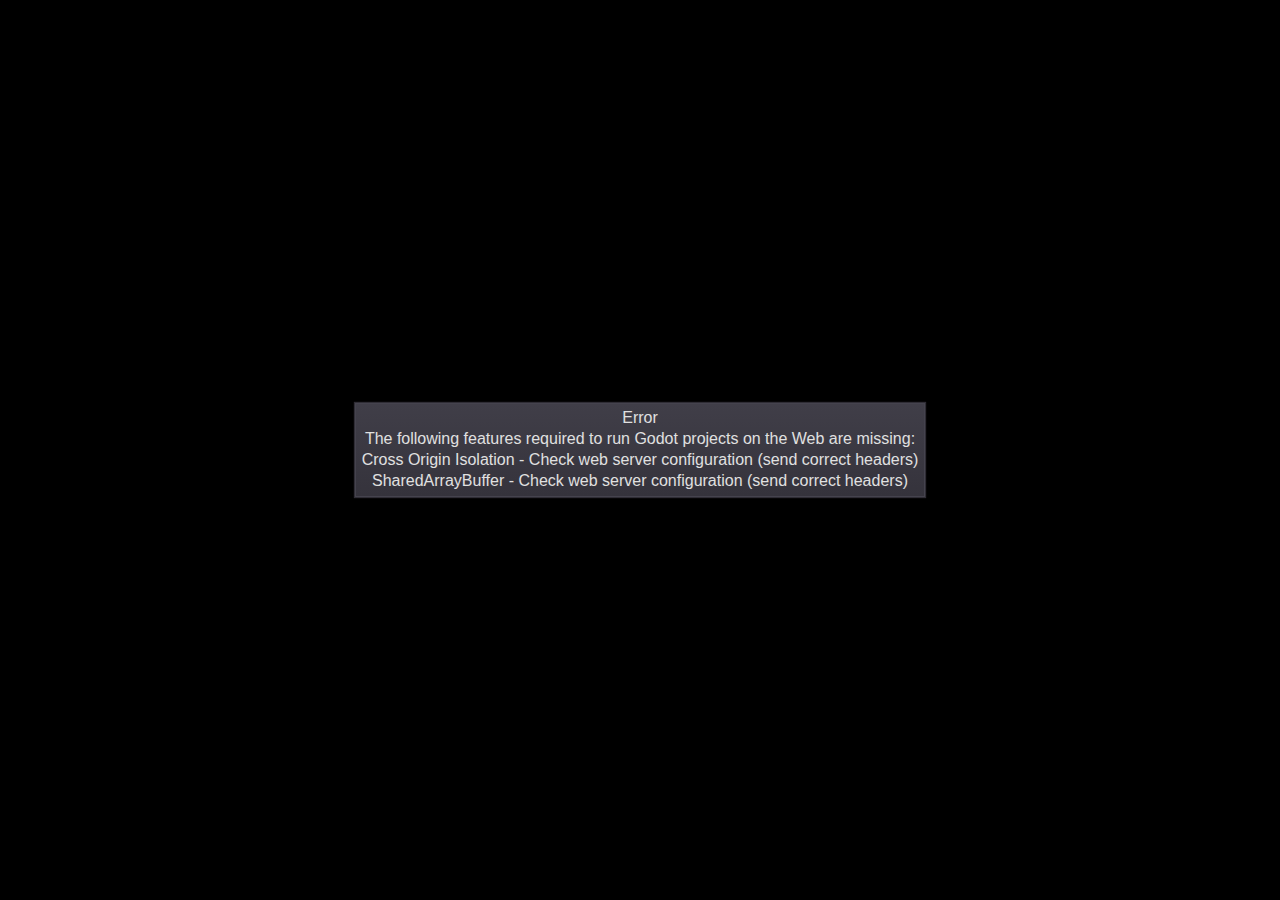
<file: index.html>
<!DOCTYPE html>
<html lang="en">
	<head>
		<meta charset="utf-8">
		<meta name="viewport" content="width=device-width, user-scalable=no">
		<title>New Game Project</title>
		<style>
body {
	touch-action: none;
	margin: 0;
	border: 0 none;
	padding: 0;
	text-align: center;
	background-color: black;
}

#canvas {
	display: block;
	margin: 0;
	color: white;
}

#canvas:focus {
	outline: none;
}

.godot {
	font-family: 'Noto Sans', 'Droid Sans', Arial, sans-serif;
	color: #e0e0e0;
	background-color: #3b3943;
	background-image: linear-gradient(to bottom, #403e48, #35333c);
	border: 1px solid #45434e;
	box-shadow: 0 0 1px 1px #2f2d35;
}

/* Status display */

#status {
	position: absolute;
	left: 0;
	top: 0;
	right: 0;
	bottom: 0;
	display: flex;
	justify-content: center;
	align-items: center;
	/* don't consume click events - make children visible explicitly */
	visibility: hidden;
}

#status-progress {
	width: 366px;
	height: 7px;
	background-color: #38363A;
	border: 1px solid #444246;
	padding: 1px;
	box-shadow: 0 0 2px 1px #1B1C22;
	border-radius: 2px;
	visibility: visible;
}

@media only screen and (orientation:portrait) {
	#status-progress {
		width: 61.8%;
	}
}

#status-progress-inner {
	height: 100%;
	width: 0;
	box-sizing: border-box;
	transition: width 0.5s linear;
	background-color: #202020;
	border: 1px solid #222223;
	box-shadow: 0 0 1px 1px #27282E;
	border-radius: 3px;
}

#status-indeterminate {
	height: 42px;
	visibility: visible;
	position: relative;
}

#status-indeterminate > div {
	width: 4.5px;
	height: 0;
	border-style: solid;
	border-width: 9px 3px 0 3px;
	border-color: #2b2b2b transparent transparent transparent;
	transform-origin: center 21px;
	position: absolute;
}

#status-indeterminate > div:nth-child(1) { transform: rotate( 22.5deg); }
#status-indeterminate > div:nth-child(2) { transform: rotate( 67.5deg); }
#status-indeterminate > div:nth-child(3) { transform: rotate(112.5deg); }
#status-indeterminate > div:nth-child(4) { transform: rotate(157.5deg); }
#status-indeterminate > div:nth-child(5) { transform: rotate(202.5deg); }
#status-indeterminate > div:nth-child(6) { transform: rotate(247.5deg); }
#status-indeterminate > div:nth-child(7) { transform: rotate(292.5deg); }
#status-indeterminate > div:nth-child(8) { transform: rotate(337.5deg); }

#status-notice {
	margin: 0 100px;
	line-height: 1.3;
	visibility: visible;
	padding: 4px 6px;
	visibility: visible;
}
		</style>
		<link id='-gd-engine-icon' rel='icon' type='image/png' href='index.icon.png' />
<link rel='apple-touch-icon' href='index.apple-touch-icon.png'/>

	</head>
	<body>
		<canvas id="canvas">
			HTML5 canvas appears to be unsupported in the current browser.<br >
			Please try updating or use a different browser.
		</canvas>
		<div id="status">
			<div id="status-progress" style="display: none;" oncontextmenu="event.preventDefault();">
				<div id ="status-progress-inner"></div>
			</div>
			<div id="status-indeterminate" style="display: none;" oncontextmenu="event.preventDefault();">
				<div></div>
				<div></div>
				<div></div>
				<div></div>
				<div></div>
				<div></div>
				<div></div>
				<div></div>
			</div>
			<div id="status-notice" class="godot" style="display: none;"></div>
		</div>

		<script src="index.js"></script>
		<script>
const GODOT_CONFIG = {"args":[],"canvasResizePolicy":2,"executable":"index","experimentalVK":false,"fileSizes":{"index.pck":33514432,"index.wasm":35649444},"focusCanvas":true,"gdextensionLibs":[]};
const engine = new Engine(GODOT_CONFIG);

(function () {
	const INDETERMINATE_STATUS_STEP_MS = 100;
	const statusProgress = document.getElementById('status-progress');
	const statusProgressInner = document.getElementById('status-progress-inner');
	const statusIndeterminate = document.getElementById('status-indeterminate');
	const statusNotice = document.getElementById('status-notice');

	let initializing = true;
	let statusMode = 'hidden';

	let animationCallbacks = [];
	function animate(time) {
		animationCallbacks.forEach((callback) => callback(time));
		requestAnimationFrame(animate);
	}
	requestAnimationFrame(animate);

	function animateStatusIndeterminate(ms) {
		const i = Math.floor((ms / INDETERMINATE_STATUS_STEP_MS) % 8);
		if (statusIndeterminate.children[i].style.borderTopColor === '') {
			Array.prototype.slice.call(statusIndeterminate.children).forEach((child) => {
				child.style.borderTopColor = '';
			});
			statusIndeterminate.children[i].style.borderTopColor = '#dfdfdf';
		}
	}

	function setStatusMode(mode) {
		if (statusMode === mode || !initializing) {
			return;
		}
		[statusProgress, statusIndeterminate, statusNotice].forEach((elem) => {
			elem.style.display = 'none';
		});
		animationCallbacks = animationCallbacks.filter(function (value) {
			return (value !== animateStatusIndeterminate);
		});
		switch (mode) {
		case 'progress':
			statusProgress.style.display = 'block';
			break;
		case 'indeterminate':
			statusIndeterminate.style.display = 'block';
			animationCallbacks.push(animateStatusIndeterminate);
			break;
		case 'notice':
			statusNotice.style.display = 'block';
			break;
		case 'hidden':
			break;
		default:
			throw new Error('Invalid status mode');
		}
		statusMode = mode;
	}

	function setStatusNotice(text) {
		while (statusNotice.lastChild) {
			statusNotice.removeChild(statusNotice.lastChild);
		}
		const lines = text.split('\n');
		lines.forEach((line) => {
			statusNotice.appendChild(document.createTextNode(line));
			statusNotice.appendChild(document.createElement('br'));
		});
	}

	function displayFailureNotice(err) {
		const msg = err.message || err;
		console.error(msg);
		setStatusNotice(msg);
		setStatusMode('notice');
		initializing = false;
	}

	const missing = Engine.getMissingFeatures();
	if (missing.length !== 0) {
		const missingMsg = 'Error\nThe following features required to run Godot projects on the Web are missing:\n';
		displayFailureNotice(missingMsg + missing.join('\n'));
	} else {
		setStatusMode('indeterminate');
		engine.startGame({
			'onProgress': function (current, total) {
				if (total > 0) {
					statusProgressInner.style.width = `${(current / total) * 100}%`;
					setStatusMode('progress');
					if (current === total) {
						// wait for progress bar animation
						setTimeout(() => {
							setStatusMode('indeterminate');
						}, 500);
					}
				} else {
					setStatusMode('indeterminate');
				}
			},
		}).then(() => {
			setStatusMode('hidden');
			initializing = false;
		}, displayFailureNotice);
	}
}());
		</script>
	</body>
</html>
</file>
